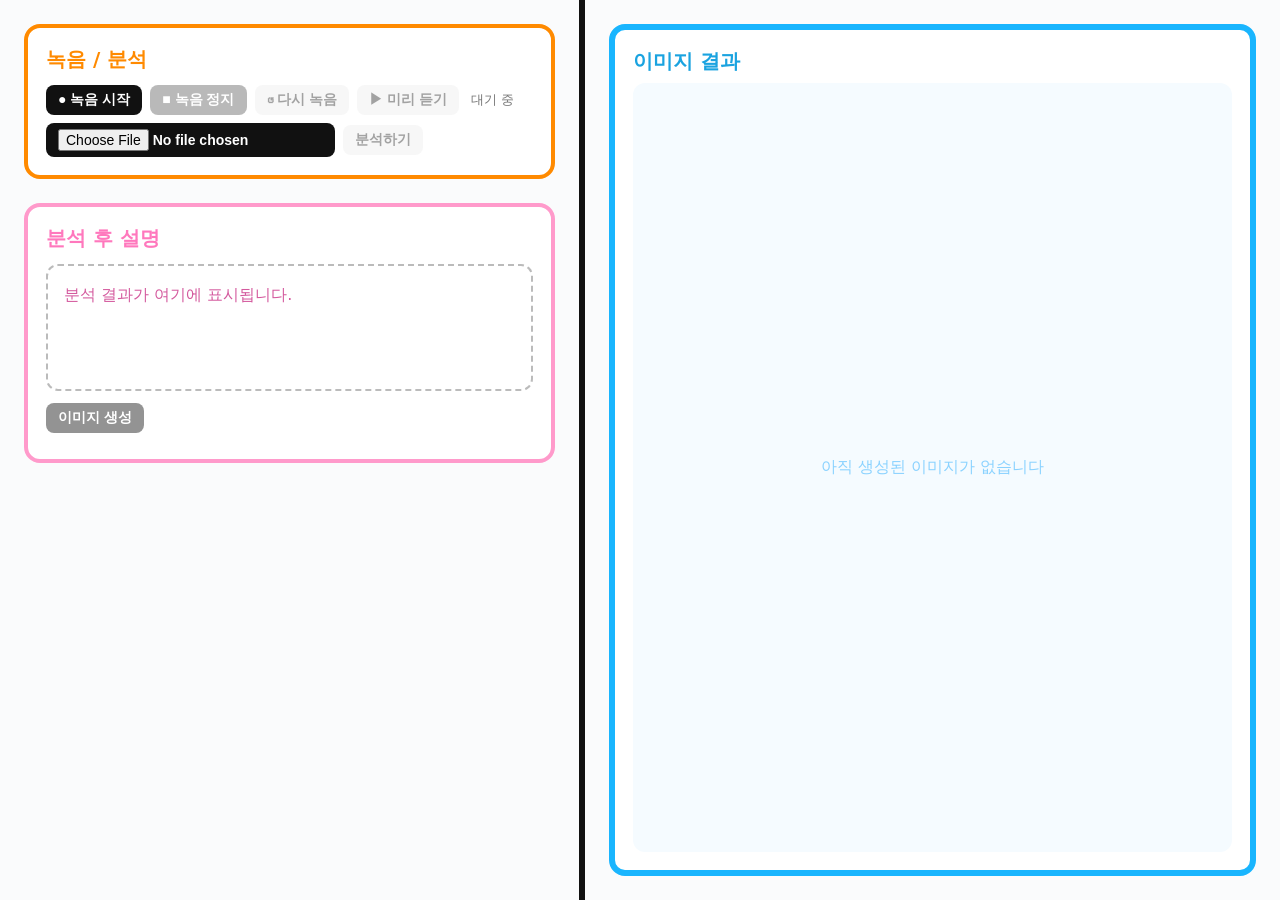
<file: templates/index.html>
<!DOCTYPE html>
<html lang="ko">
<head>
  <meta charset="utf-8" />
  <title>Voice → (KO)설명 & (EN)프롬프트 → Image</title>
  <meta name="viewport" content="width=device-width, initial-scale=1" />
  <style>
    :root{--orange:#ff8a00;--pink:#ff9acb;--blue:#19b5fe;--divider:#111;--text:#222;--muted:#888;--bg:#fafbfc;}
    *{box-sizing:border-box}
    body{margin:0;font-family:system-ui,-apple-system,Segoe UI,Roboto,Helvetica,Arial,"Apple SD Gothic Neo","Noto Sans KR",sans-serif;background:var(--bg);color:var(--text)}
    .page{display:grid;grid-template-columns:1fr 6px 1.2fr;min-height:100vh}
    .divider{background:var(--divider)}
    .left,.right{padding:24px}

    .panel{background:#fff;border:4px solid var(--orange);border-radius:16px;padding:18px}
    .panel h2{margin:0 0 12px;color:var(--orange);font-weight:800;font-size:20px}
    .panel-pink{background:#fff;border:4px solid var(--pink);border-radius:16px;padding:18px;margin-top:24px;min-height:260px;display:flex;flex-direction:column}
    .panel-pink h2{margin:0 0 12px;color:#ff78bd;font-weight:800;font-size:20px}

    .row{display:flex;gap:8px;align-items:center;flex-wrap:wrap;margin-bottom:8px}
    .btn{display:inline-flex;align-items:center;justify-content:center;width:auto;padding:6px 12px;border-radius:8px;font-size:14px;font-weight:600;border:0;cursor:pointer}
    .btn-primary{background:#111;color:#fff}
    .btn-secondary{background:#666;color:#fff}
    .btn-ghost{background:#eee;color:#333}
    .btn:disabled{opacity:.45;cursor:not-allowed}
    input[type="file"]{display:block;width:auto;padding:6px 12px;border-radius:8px;background:#111;color:#fff;border:0;font-size:14px;font-weight:600}

    .ko-box{flex:1;border:2px dashed #bbb;border-radius:12px;color:#d45a9e;padding:16px;line-height:1.6;white-space:pre-wrap}

    .wave-box{display:none;margin-top:8px;border-radius:12px;overflow:hidden;background:#111;border:1px dashed #333}
    .audio-box{display:none;margin-top:10px;background:#fafafa;border:1px dashed #ccc;border-radius:12px;padding:10px}

    .image-panel{background:#fff;border:6px solid var(--blue);border-radius:16px;padding:18px;min-height:calc(100vh - 48px);display:flex;flex-direction:column}
    .image-panel h2{margin:0 0 8px;color:#1aa3e0;font-size:20px;font-weight:800}
    .image-wrap{flex:1;display:grid;place-items:center;border-radius:12px;background:#f5fbff;overflow:hidden}
    .image-wrap img{max-width:100%;height:auto;display:block}
    .prompt-debug{display:none}
    @media (max-width:980px){.page{grid-template-columns:1fr}.divider{display:none}}
  </style>
</head>
<body>
  <div class="page">
    <div class="left">
      <section class="panel">
        <h2>녹음 / 분석</h2>

        <!-- 1행: 녹음/정지/다시녹음/미리듣기 -->
        <div class="row">
          <button id="btnRec" class="btn btn-primary">● 녹음 시작</button>
          <button id="btnStop" class="btn btn-secondary" disabled>■ 녹음 정지</button>
          <button id="btnReRec" class="btn btn-ghost" disabled>↺ 다시 녹음</button>
          <button id="btnPreview" class="btn btn-ghost" disabled>▶ 미리 듣기</button>
          <small id="recStatus" style="margin-left:4px;color:#777">대기 중</small>
        </div>

        <!-- 2행: 파일 선택 + 분석 -->
        <div class="row" style="margin-bottom:0">
          <input type="file" id="file" accept="audio/*" />
          <button id="btnAnalyze" class="btn btn-ghost" disabled>분석하기</button>
        </div>

        <!-- 녹음 중 파형 -->
        <div class="wave-box" id="waveBox">
          <canvas id="waveform" height="120" style="width:100%;height:120px;display:block"></canvas>
        </div>

        <!-- 미리듣기 오디오 -->
        <div class="audio-box" id="audioBox">
          <audio id="player" controls playsinline preload="auto" style="width:100%"></audio>
        </div>
      </section>

      <section class="panel-pink">
        <h2>분석 후 설명</h2>
        <div id="koBox" class="ko-box">분석 결과가 여기에 표시됩니다.</div>
        <div class="row" style="margin-top:12px">
          <button id="btnToImage" class="btn btn-primary" disabled>이미지 생성</button>
        </div>
      </section>
    </div>

    <div class="divider"></div>

    <div class="right">
      <section class="image-panel">
        <h2>이미지 결과</h2>
        <div class="image-wrap" id="imageWrap">
          <span style="color:#8ad2ff">아직 생성된 이미지가 없습니다</span>
        </div>
        <div id="promptDebug" class="prompt-debug"></div>
      </section>
    </div>
  </div>

<script>
const API_BASE = "";

// ===== 상태 & 요소 =====
let mediaRecorder, chunks = [];
let currentBlob = null, lastBlobUrl = null, fileBlobUrl = null;
let lastResult = null;
let audioCtx, analyser, sourceNode, dataArray, animationId, gStream;

// 버튼/요소
const btnRec = document.getElementById("btnRec");
const btnStop = document.getElementById("btnStop");
const btnReRec = document.getElementById("btnReRec");
const btnPreview = document.getElementById("btnPreview");
const btnAnalyze = document.getElementById("btnAnalyze");
const fileInput = document.getElementById("file");
const recStatus = document.getElementById("recStatus");

const waveBox = document.getElementById("waveBox");
const waveformCanvas = document.getElementById("waveform");
const canvasCtx = waveformCanvas.getContext("2d");
const audioBox = document.getElementById("audioBox");
const player = document.getElementById("player");

function setStatus(msg){ recStatus.textContent = msg; }

// ▶▶ 반드시 위쪽에 선언(호이스팅) — 버튼 핸들러보다 먼저 있어야 함
function getPreviewSource(){
  if(currentBlob) return { type:"record", blob: currentBlob };
  const f = fileInput.files && fileInput.files[0];
  if(f) return { type:"file", file: f };
  return null;
}

function updateActionButtons(){
  const hasRecord = !!currentBlob;
  const hasFile = !!(fileInput.files && fileInput.files[0]);
  const enabled = hasRecord || hasFile;
  btnPreview.disabled = !enabled;
  btnAnalyze.disabled = !enabled;
  btnReRec.disabled = !hasRecord;
}

// ===== 장치 자동 선택 (선호 규칙 적용하되 실패 시 기본 장치로 재시도) =====
let preferredInputId = null;   // audioinput
let preferredOutputId = null;  // audiooutput (setSinkId 지원 브라우저만 적용)

function scoreLabel(label){
  const L = (label||"").toLowerCase();
  if(/(headset|headphone|ear|airpods)/.test(L)) return 3;
  if(/(usb|external)/.test(L)) return 2;
  if(/(array|realtek|microphone|speaker)/.test(L)) return 1;
  return 0;
}

async function pickPreferredDevices(){
  try{
    // 권한 요청(라벨 확보용). 실패해도 무시하고 진행.
    const tmp = await navigator.mediaDevices.getUserMedia({audio:true});
    tmp.getTracks().forEach(t=>t.stop());
  }catch(e){}
  try{
    const devs = await navigator.mediaDevices.enumerateDevices();
    const inputs = devs.filter(d=>d.kind==="audioinput").sort((a,b)=>scoreLabel(b.label)-scoreLabel(a.label));
    const outputs = devs.filter(d=>d.kind==="audiooutput").sort((a,b)=>scoreLabel(b.label)-scoreLabel(a.label));
    preferredInputId  = inputs[0]?.deviceId || null;
    preferredOutputId = outputs[0]?.deviceId || null;
  }catch(e){ preferredInputId = preferredOutputId = null; }
}
pickPreferredDevices();

// ===== 파형 =====
async function startWaveform(stream){
  waveBox.style.display = "block";
  waveformCanvas.width = waveformCanvas.clientWidth || 600;
  audioCtx = new (window.AudioContext || window.webkitAudioContext)();
  await audioCtx.resume();
  analyser = audioCtx.createAnalyser();
  sourceNode = audioCtx.createMediaStreamSource(stream);
  sourceNode.connect(analyser);
  analyser.fftSize = 2048;
  dataArray = new Uint8Array(analyser.fftSize);

  function draw(){
    animationId = requestAnimationFrame(draw);
    analyser.getByteTimeDomainData(dataArray);
    canvasCtx.fillStyle = "#111";
    canvasCtx.fillRect(0,0,waveformCanvas.width,waveformCanvas.height);
    canvasCtx.lineWidth = 2;
    canvasCtx.strokeStyle = "#ff8a00";
    canvasCtx.beginPath();
    const sliceWidth = waveformCanvas.width / dataArray.length;
    let x = 0;
    for(let i=0;i<dataArray.length;i++){
      const y = (dataArray[i] / 128.0) * (waveformCanvas.height/2);
      if(i===0) canvasCtx.moveTo(x,y); else canvasCtx.lineTo(x,y);
      x += sliceWidth;
    }
    canvasCtx.lineTo(waveformCanvas.width, waveformCanvas.height/2);
    canvasCtx.stroke();
  }
  draw();
}
function stopWaveform(){
  if(animationId) cancelAnimationFrame(animationId);
  if(audioCtx){ audioCtx.close(); audioCtx = null; }
  waveBox.style.display = "none";
  canvasCtx.clearRect(0,0,waveformCanvas.width,waveformCanvas.height);
}

// ===== 녹음 제어 =====
async function startRecording(){
  // 1) 선호 장치로 시도
  let constraints = preferredInputId ? {audio:{deviceId:{exact:preferredInputId}}} : {audio:true};
  try{
    const stream = await navigator.mediaDevices.getUserMedia(constraints);
    return beginRecordingWithStream(stream);
  }catch(e){
    // 2) 실패하면 기본 장치로 재시도
    const fallback = await navigator.mediaDevices.getUserMedia({audio:true});
    return beginRecordingWithStream(fallback);
  }
}

async function beginRecordingWithStream(stream){
  gStream = stream;
  chunks = []; currentBlob = null;
  if(lastBlobUrl) URL.revokeObjectURL(lastBlobUrl);

  await startWaveform(stream);

  try{ mediaRecorder = new MediaRecorder(stream); }
  catch(e){ alert("이 브라우저에서 녹음이 지원되지 않습니다."); return; }

  mediaRecorder.ondataavailable = (e)=>{ if(e.data && e.data.size) chunks.push(e.data); };
  mediaRecorder.onstop = ()=>{
    currentBlob = new Blob(chunks, {type:"audio/webm"});
    stopWaveform();
    setStatus("녹음 완료 — 미리 듣기 가능");
    btnStop.disabled = true;
    updateActionButtons();
    try{ gStream.getTracks().forEach(t=>t.stop()); }catch{}
    gStream = null;
  };

  mediaRecorder.start(200);
  setStatus("녹음 중…");
  btnStop.disabled = false;
  updateActionButtons();
}

btnRec.onclick = startRecording;
btnStop.onclick = ()=>{ if(mediaRecorder && mediaRecorder.state !== "inactive") mediaRecorder.stop(); };

btnReRec.onclick = ()=>{
  // 결과/플레이어 초기화 후 곧바로 다시 녹음 시작
  if(player){ player.pause(); player.removeAttribute("src"); player.load(); }
  audioBox.style.display = "none";
  currentBlob = null;
  if(lastBlobUrl) URL.revokeObjectURL(lastBlobUrl);
  lastBlobUrl = null;
  updateActionButtons();
  startRecording();
};

// ===== 미리 듣기 (정지 후 클릭 시 바로 재생) =====
btnPreview.onclick = async ()=>{
  const src = getPreviewSource();
  if(!src){ alert("녹음하거나 파일을 선택하세요."); return; }
  if(lastBlobUrl) URL.revokeObjectURL(lastBlobUrl);
  if(src.type === "record"){ lastBlobUrl = URL.createObjectURL(src.blob); }
  else{
    if(fileBlobUrl) URL.revokeObjectURL(fileBlobUrl);
    fileBlobUrl = URL.createObjectURL(src.file);
    lastBlobUrl = fileBlobUrl;
  }
  player.src = lastBlobUrl;

  // 가능하면 선호 출력 장치 적용(Chrome/Edge)
  if(typeof player.setSinkId === "function" && preferredOutputId){
    try{ await player.setSinkId(preferredOutputId); }catch(e){}
  }

  audioBox.style.display = "block";
  try{ await player.play(); setStatus("미리 듣는 중"); }
  catch(e){ setStatus("재생 실패: 출력 장치/볼륨을 확인해주세요."); }
};

// 업로드 변경 시
fileInput.addEventListener("change", ()=>{ if(fileInput.files && fileInput.files[0]) currentBlob = null; updateActionButtons(); });

// ===== 분석 =====
async function analyzeCurrent(){
  const src = getPreviewSource();
  if(!src){ alert("녹음하거나 파일을 선택하세요."); return; }
  const fd = new FormData();
  if(src.type === "record"){ fd.append("file", new File([src.blob], "record.webm", {type:"audio/webm"})); }
  else { fd.append("file", src.file); }
  setStatus("분석 중…");
  const r = await fetch(`${API_BASE}/analyze_api`, { method:"POST", body:fd });
  const raw = await r.json().catch(()=>null);
  if(!raw || raw.ok===false){ alert(raw?.error || "분석 실패"); setStatus("대기 중"); return; }

  const payload = raw.result || raw.data || raw;
  const desc = payload.ko_explanation || payload.koExplanation || payload.description || "";
  document.getElementById("koBox").textContent = (desc||"").trim() || "설명을 생성하지 못했습니다.";

  lastResult = {
    en_prompt: (payload.en_prompt || payload.enPrompt || payload.prompt || ""),
    negative_prompt: (payload.negative_prompt || payload.negative || payload.negativePrompt || "")
  };
  document.getElementById("btnToImage").disabled = !lastResult.en_prompt;
  setStatus("대기 중");
}
btnAnalyze.onclick = analyzeCurrent;

// ===== 이미지 생성 =====
document.getElementById("btnToImage").onclick = async ()=>{
  if(!lastResult?.en_prompt){ alert("먼저 분석을 완료하세요."); return; }
  const r = await fetch(`${API_BASE}/image/render`,{
    method:"POST", headers:{"Content-Type":"application/json"},
    body:JSON.stringify({ prompt:lastResult.en_prompt, negativePrompt:lastResult.negative_prompt, width:768, height:768 })
  });
  if(!r.ok){ const msg = await r.text().catch(()=> ""); alert(`Image API ${r.status}\n${msg||"Request failed"}`); return; }
  const j = await r.json().catch(()=>null);
  if(!j?.imageUrl){ alert(j?.error || "imageUrl이 응답에 없습니다."); return; }
  const wrap = document.getElementById("imageWrap");
  wrap.innerHTML = "";
  const img = document.createElement("img");
  img.src = j.imageUrl; img.alt = "result";
  wrap.appendChild(img);
};
</script>
</body>
</html>
</file>
